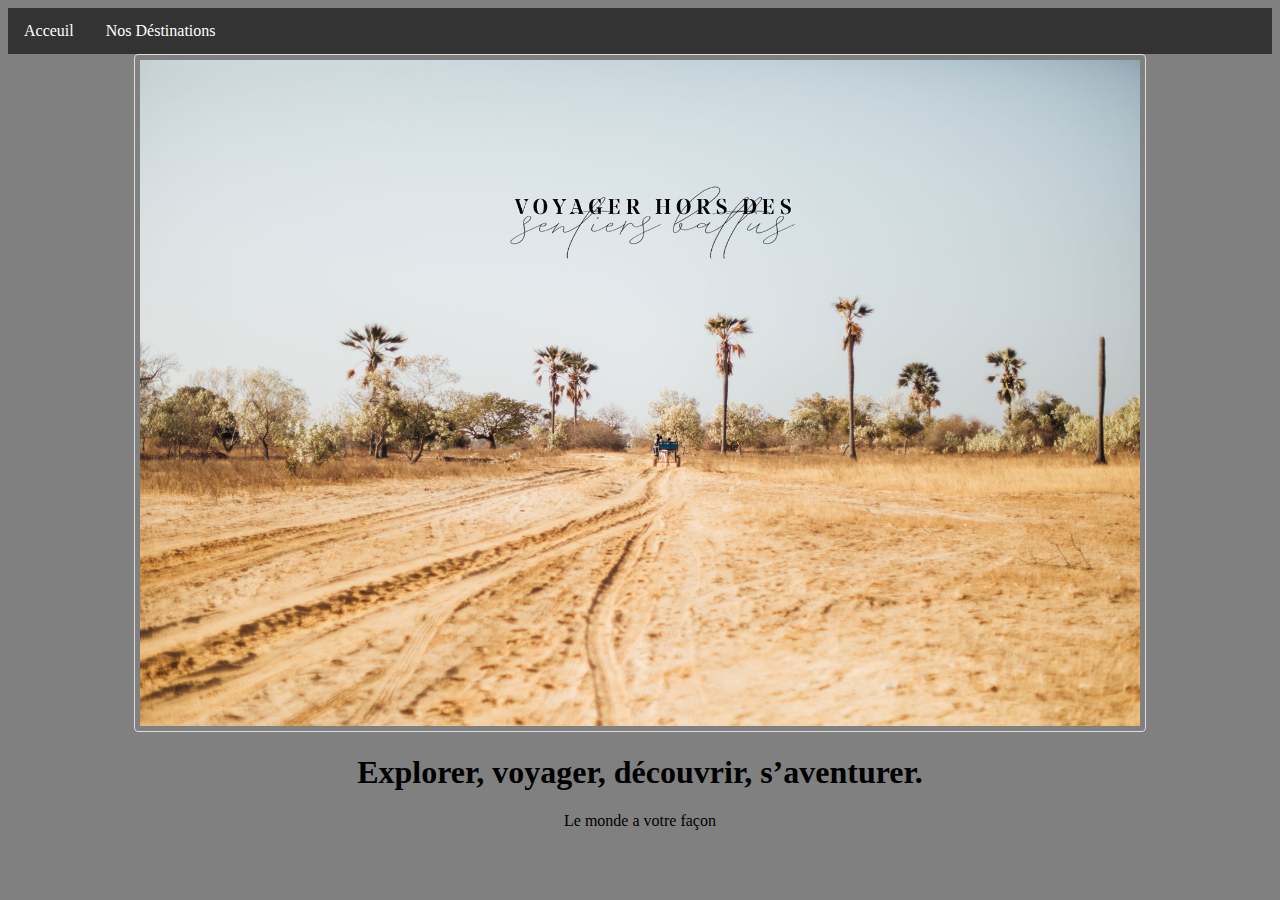
<file: index.html>
<!DOCTYPE html>
<html lang="fr" dir="ltr">
  <head>
    <meta charset="utf-8">
    <link rel="stylesheet" href="header1.css">
    <link rel="stylesheet" href="index.css">
    <title>Page d'Acceuil</title>
</head>
<body>
  <ul>
	<li><a href="index.html">Acceuil</a></li>
	<li class="dropdown">
    <a href="javascript:void(0)" class="dropbtn">Nos Déstinations</a>
    <section class="dropdown-content">
      <a href="Page Sydney.html"><u>Sydney</u></a>
      <a href="Page BoraBora.html"><u>BoraBora</u></a>
      <a href="Page NouvelleCaledonie.html"><u>NouvelleCaledonie</u></a>
	  <a href="Page Yellowstones.html"><u>Yellowstones</u></a>
    </section>
  </li>
 </ul>
 <IMG class=ImageMain src="main.jpg" alt="404" align=center>
<section>
<h1 class="Le_Texte">Explorer, voyager, découvrir, s’aventurer.</h1>
</section>
<section>
<p class="Le_Texte">Le monde a votre façon</p>
</section>

</body>
</html>
</file>
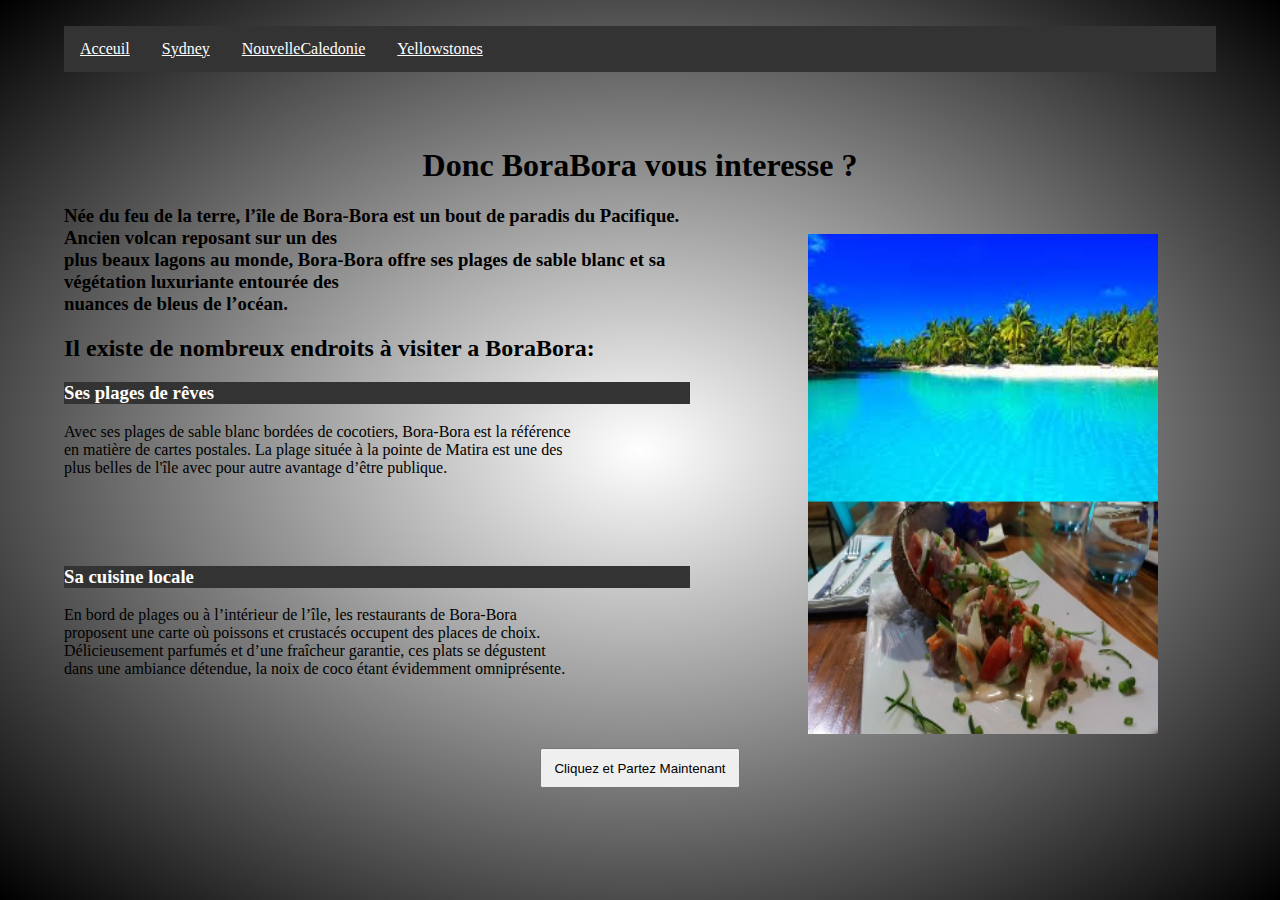
<file: Page BoraBora.html>
<html>

<!Entête>
<head>
	<meta charset="UTF-8"/>
	<link rel="stylesheet" href="Page BoraBora.css">
	<link rel="stylesheet" href="header2.css">
<title>BoraBora</title>
</head>

<!CorpsDeLaPage>
<body>
    <header>
      <nav>
        <ul>
		  <li><a href="index.html"><u>Acceuil</u></a></li>
          <li><a href="Page Sydney.html"><u>Sydney</u></a></li>
          <li><a href="Page NouvelleCaledonie.html"><u>NouvelleCaledonie</u></a></li>
          <li><a href="Page Yellowstones.html"><u>Yellowstones</u></a></li>
        </ul>
      </nav>
    </header>
<br>
<br>
<br>

<center><h1>Donc BoraBora vous interesse ?</h1></center>
<a href="https://www.youtube.com/watch?v=dmz9c_8sHSo" onclick="window.open(this.href);return false" ><IMG class=ImageBora src="b_image_12.png " alt="404" align=right></a>
<h3>
	<section>Née du feu de la terre, l’île de Bora-Bora est un bout de paradis du Pacifique. Ancien volcan reposant sur un des<br>
	plus beaux lagons au monde, Bora-Bora offre ses plages de sable blanc et sa végétation luxuriante entourée des<br>
	nuances de bleus de l’océan.</section> 
</h3>
	<h2>Il existe de nombreux endroits à visiter a BoraBora:</h2>
<h3>
	<ul>
		<li class="Blanc">Ses plages de rêves</li>
	</ul>
</h3>
<p>
	<section>Avec ses plages de sable blanc bordées de cocotiers, Bora-Bora est la référence<br>
	en matière de cartes postales. La plage située à la pointe de Matira est une des<br>
	plus belles de l'île avec pour autre avantage d’être publique.</section>
</p>
<br>
<br>
<br>
<h3>
	<ul>
		<li class="Blanc">Sa cuisine locale</li>
	</ul>
</h3>
<p>
	<section>En bord de plages ou à l’intérieur de l’île, les restaurants de Bora-Bora<br>
	proposent une carte où poissons et crustacés occupent des places de choix.<br>
	Délicieusement parfumés et d’une fraîcheur garantie, ces plats se dégustent<br>
	dans une ambiance détendue, la noix de coco étant évidemment omniprésente.</section>
</p>
<br>
<br>
<br>
<center><a href="https://www.easyvols.fr/billet-avion/paris-bora-bora-par-bob?clientId=2193&gclid=Cj0KCQiAv8PyBRDMARIsAFo4wK0CQcWw2upcrkE5fp38hhzVcHfG0yL5autOSFDkqIsSKBtG086wvNwaAnm-EALw_wcB" target="_blank"> <input type="button" class="BoutonBora" value="Cliquez et Partez Maintenant"> </a></center>
</body>
</html>
</file>
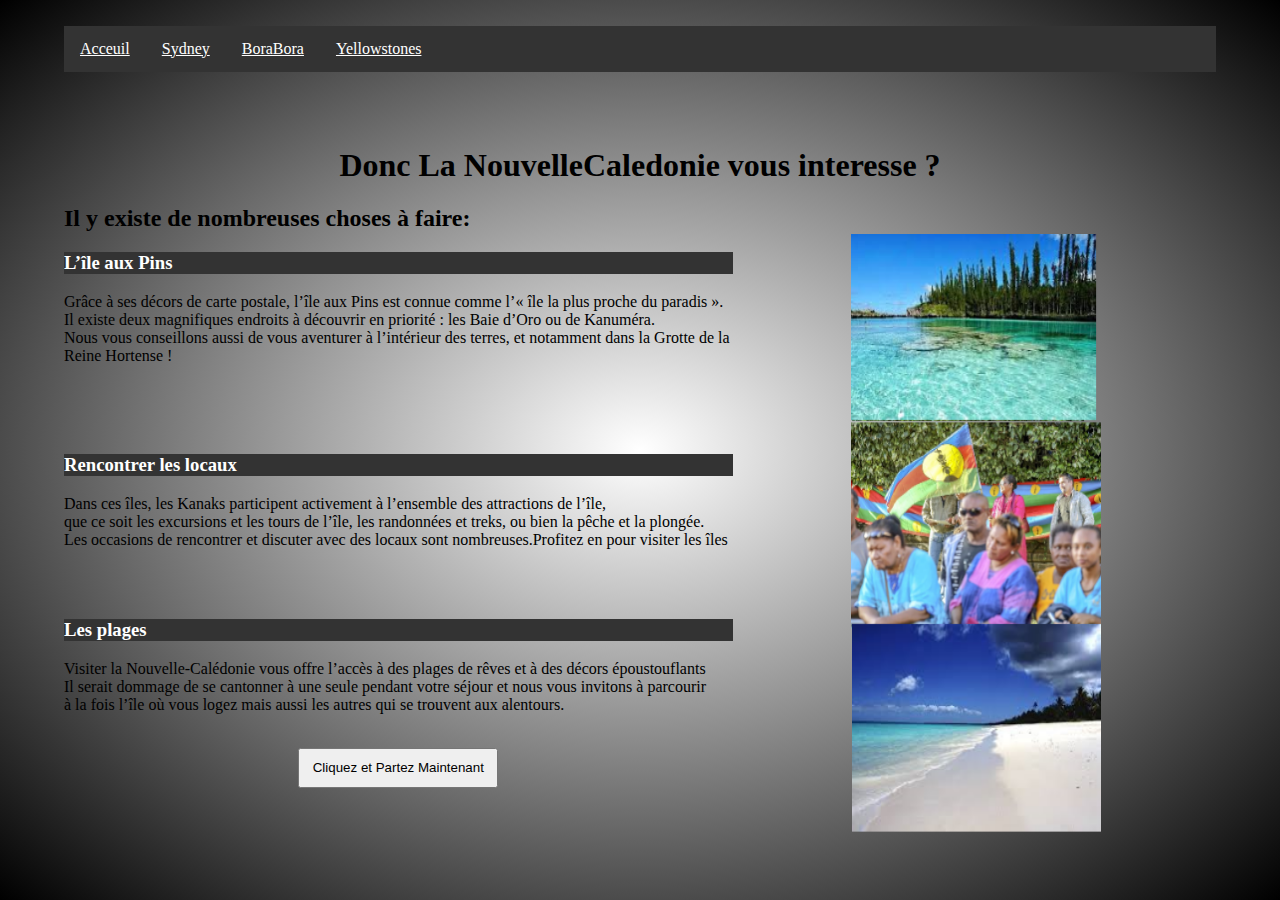
<file: Page NouvelleCaledonie.html>
<html>

<!Entête>
<head>
	<meta charset="UTF-8"/>
	<link rel="stylesheet" href="Page NouvelleCaledonie.css">
	<link rel="stylesheet" href="header2.css">
	<title>Nouvelle-Caledonie</title>
</head>

<!CorpsDeLaPage>
<body>
    <header>
      <nav>
        <ul>
		  <li><a href="index.html"><u>Acceuil</u></a></li>
          <li><a href="Page Sydney.html"><u>Sydney</u></a></li>
          <li><a href="Page BoraBora.html"><u>BoraBora</u></a></li>
          <li><a href="Page Yellowstones.html"><u>Yellowstones</u></a></li>
        </ul>
      </nav>
    </header>
<br>
<br>
<br>
<center><h1>Donc La NouvelleCaledonie vous interesse ?</h1></center>
<a href="https://www.youtube.com/watch?v=Et1WzTkSar0" onclick="window.open(this.href);return false" ><IMG class=ImageN_Caledonie src="nc_image_123.png " alt="404" align=right></a>
<h2>Il y existe de nombreuses choses à faire:</h2>

<h3>
	<ul>
		<li class="Blanc">L’île aux Pins</li>
	</ul>
</h3>
<p>
	<section>Grâce à ses décors de carte postale, l’île aux Pins est connue comme l’« île la plus proche du paradis ».<br>
	Il existe deux magnifiques endroits à découvrir en priorité : les Baie d’Oro ou de Kanuméra.<br>
	Nous vous conseillons aussi de vous aventurer à l’intérieur des terres, et notamment dans la Grotte de la Reine Hortense !</section>
</p>
<br>
<br>
<br>
<h3>
	<ul>
		<li class="Blanc">Rencontrer les locaux</li>
	</ul>
</h3>
<p>
	<section>Dans ces îles, les Kanaks participent activement à l’ensemble des attractions de l’île, <br>
	que ce soit les excursions et les tours de l’île, les randonnées et treks, ou bien la pêche et la plongée.<br>
	Les occasions de rencontrer et discuter avec des locaux sont nombreuses.Profitez en pour visiter les îles</section>
</p>
<br>
<br>
<h3>
	<ul>
		<li class="Blanc">Les plages</li>
	</ul>
</h3>
<p>
	<section>Visiter la Nouvelle-Calédonie vous offre l’accès à des plages de rêves et à des décors époustouflants<br>
	Il serait dommage de se cantonner à une seule pendant votre séjour et nous vous invitons à parcourir <br>
	à la fois l’île où vous logez mais aussi les autres qui se trouvent aux alentours.</section>
</p>
<br>
<center><a href="https://www.liligo.fr/vol-paris-noumea_par-nou.html?utm_source=google&utm_medium=cpc&utm_campaign=G-L-FR-FL-City_Pair_City_Country_BMM-SEA-PC-L&utm_term=paris+nouvelle+caledonie&k_clickid=_k_Cj0KCQiAv8PyBRDMARIsAFo4wK1QEZ-vKOCoAh6z0mg0-JqMep1eSPVgLHpWMlf4mrJxLLEkYoCuaLwaAnZOEALw_wcB_k_&gclid=Cj0KCQiAv8PyBRDMARIsAFo4wK1QEZ-vKOCoAh6z0mg0-JqMep1eSPVgLHpWMlf4mrJxLLEkYoCuaLwaAnZOEALw_wcB" target="_blank"> <input type="button" class="BoutonNC" value="Cliquez et Partez Maintenant"> </a></center>
</body>

</html>
</file>
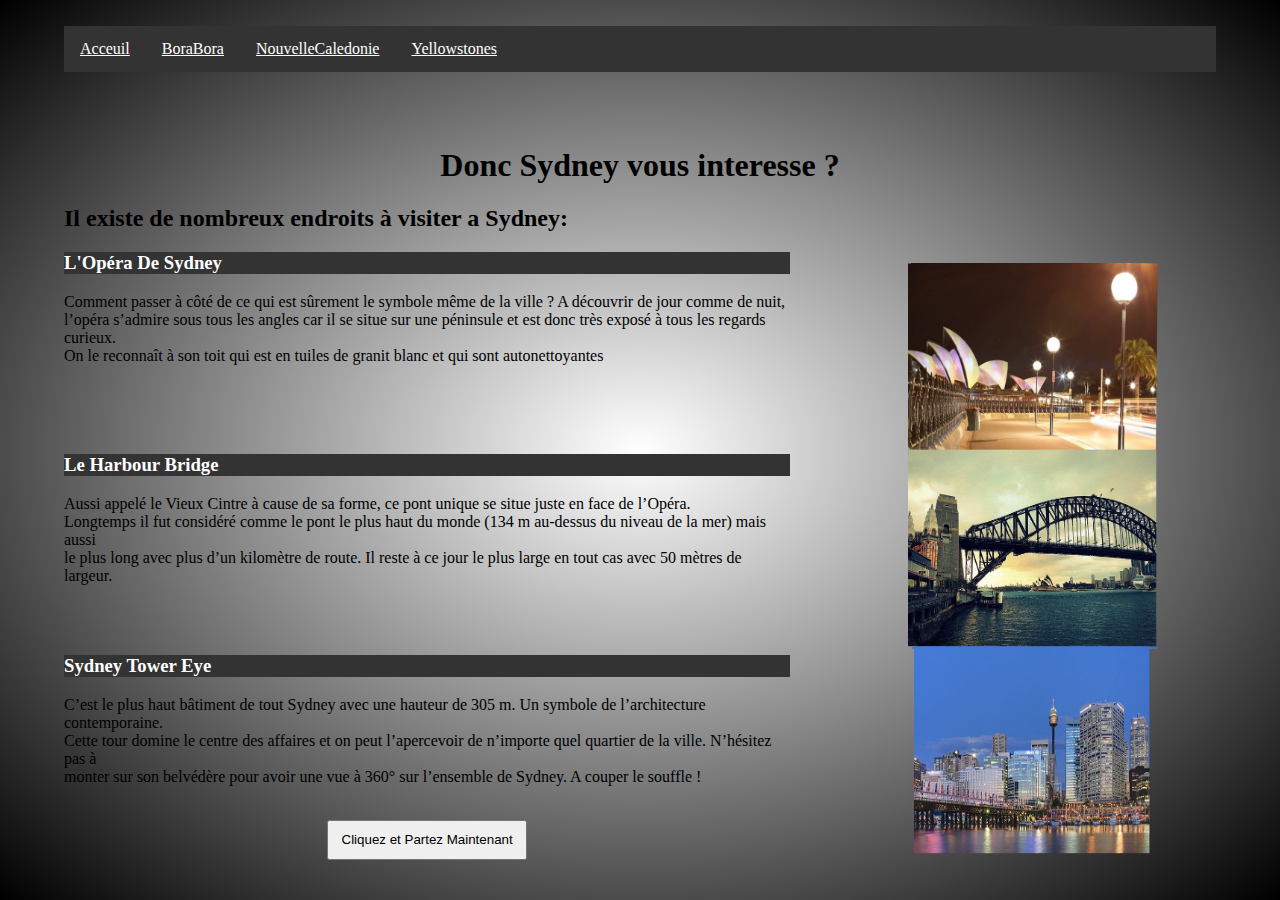
<file: Page Sydney.html>
<html>

<!Entête>
<head>
	<meta charset="UTF-8"/>
	<link rel="stylesheet" href="Page Sydney.css">
    <link rel="stylesheet" href="header2.css">
<title>Sydney</title>
</head>

<!CorpsDeLaPage>
<body>
    <header>
      <nav>
        <ul>
          <li><a href="index.html"><u>Acceuil</u></a></li>
          <li><a href="Page BoraBora.html"><u>BoraBora</u></a></li>
          <li><a href="Page NouvelleCaledonie.html"><u>NouvelleCaledonie</u></a></li>
          <li><a href="Page Yellowstones.html"><u>Yellowstones</u></a></li>
        </ul>
      </nav>
    </header>
<br>
<br>
<br>

<center><h1>Donc Sydney vous interesse ?</h1></center>
<a href="https://www.youtube.com/watch?v=Yc7r_bbt00M" onclick="window.open(this.href);return false" ><IMG class=ImageSydney src="s_image_123.png " alt="404" align=right></a>
<h2>Il existe de nombreux endroits à visiter a Sydney:</h2>

<h3>
	<ul>
		<li class="Blanc">L'Opéra De Sydney</li>
	</ul>
</h3>
<p>
	<section>Comment passer à côté de ce qui est sûrement le symbole même de la ville ? A découvrir de jour comme de nuit,<br>
	l’opéra s’admire sous tous les angles car il se situe sur une péninsule et est donc très exposé à tous les regards curieux.<br>
	On le reconnaît à son toit qui est en tuiles de granit blanc et qui sont autonettoyantes
	</section>
</p>
<br>
<br>
<br>
	<h3>
		<ul>
			<li class="Blanc">Le Harbour Bridge</li>
		</ul>
	</h3>
<p>
	<section>Aussi appelé le Vieux Cintre à cause de sa forme, ce pont unique se situe juste en face de l’Opéra.<br> 
	Longtemps il fut considéré comme le pont le plus haut du monde (134 m au-dessus du niveau de la mer) mais aussi<br>
	le plus long avec plus d’un kilomètre de route. Il reste à ce jour le plus large en tout cas avec 50 mètres de largeur.
	</section>
</p>
<br>
<br>
	<h3>
		<ul>
			<li class="Blanc">Sydney Tower Eye</li>
		</ul>
	</h3>
<p>
	<section>C’est le plus haut bâtiment de tout Sydney avec une hauteur de 305 m. Un symbole de l’architecture contemporaine.<br>
	Cette tour domine le centre des affaires et on peut l’apercevoir de n’importe quel quartier de la ville. N’hésitez pas à <br>
	monter sur son belvédère pour avoir une vue à 360° sur l’ensemble de Sydney. A couper le souffle !
	</section>
</p>
<br>
<center><a href="https://www.kayak.fr/horizon/sem/flights/destination/SYD?lang=fr&skipapp=true&origin=PAR&gclid=CjwKCAiA1rPyBRAREiwA1UIy8POzgclcQ4QjAw_AO0iGvvFqE7QAnYvw9LdM5NNwrIUp8-uTkloPexoCkPgQAvD_BwE&aid=66190480499" target="_blank"> <input type="button" class="BoutonSydney" value="Cliquez et Partez Maintenant"> </a></center>
</body>
</html>
</file>
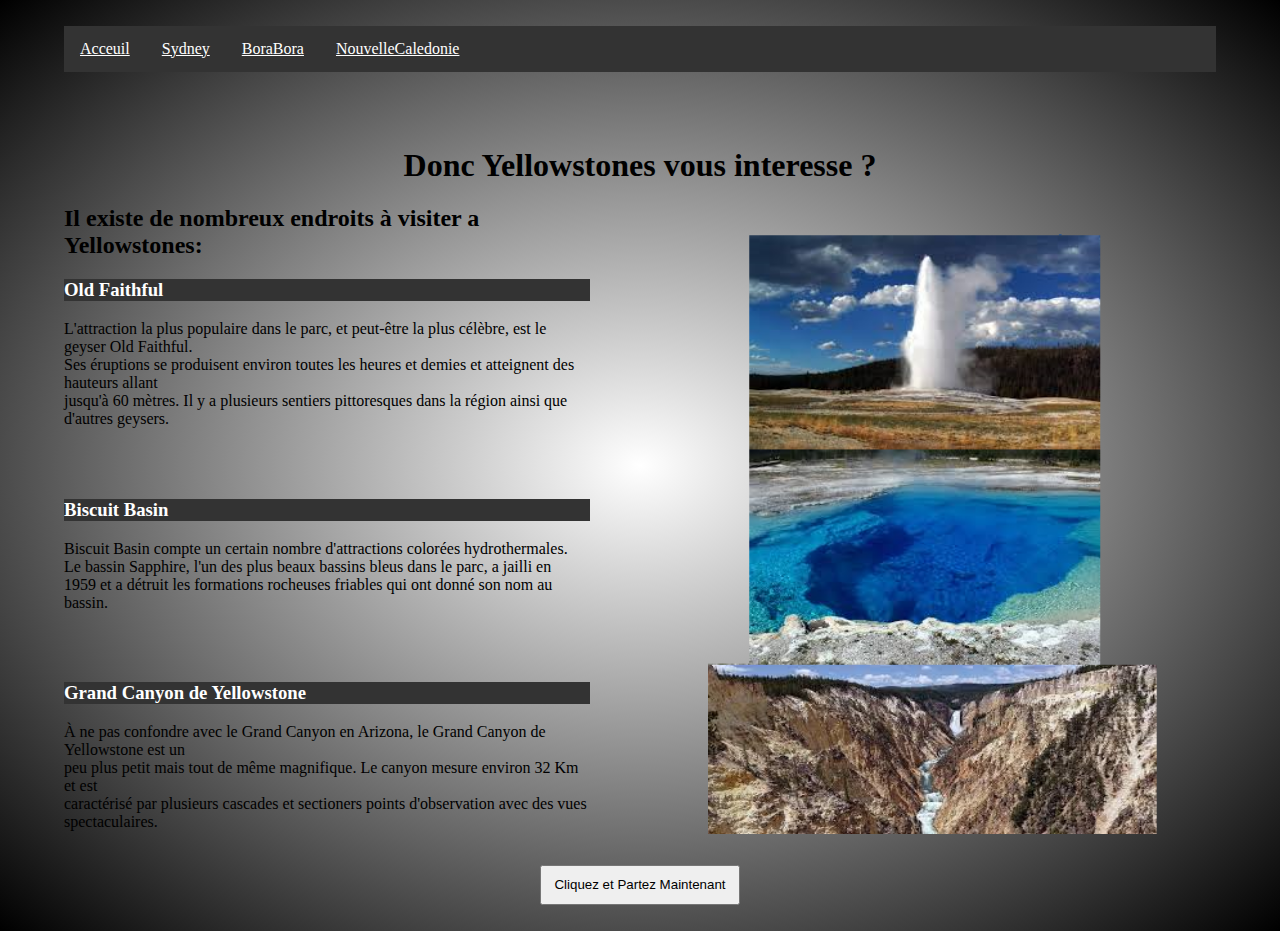
<file: Page Yellowstones.html>
<html>

<!Entête>
<head>
	<meta charset="UTF-8"/>
	<link rel="stylesheet" href="Page Yellowstones.css">
	<link rel="stylesheet" href="header2.css">
	<title>Yellowstones</title>
</head>

<!CorpsDeLaPage>
<body>
    <header>
      <nav>
        <ul>
		  <li><a href="index.html"><u>Acceuil</u></a></li>
          <li><a href="Page Sydney.html"><u>Sydney</u></a></li>
          <li><a href="Page BoraBora.html"><u>BoraBora</u></a></li>
          <li><a href="Page NouvelleCaledonie.html"><u>NouvelleCaledonie</u></a></li>
        </ul>
      </nav>
    </header>
<br>
<br>
<br>
<center><h1>Donc Yellowstones vous interesse ?</h1></center>
<a href="https://www.youtube.com/watch?v=3RDYVVmVR2U" onclick="window.open(this.href);return false" ><IMG class=ImageYellow src="y_image_123.png " alt="404" align=right></a>
<h2>Il existe de nombreux endroits à visiter a Yellowstones:</h2>
<h3>
	<ul>
		<li class="Blanc">Old Faithful</li>
	</ul>
</h3>
<p>
	<section>L'attraction la plus populaire dans le parc, et peut-être la plus célèbre, est le geyser Old Faithful.<br>
	Ses éruptions se produisent environ toutes les heures et demies et atteignent des hauteurs allant<br>
	jusqu'à 60 mètres. Il y a plusieurs sentiers pittoresques dans la région ainsi que d'autres geysers.</section>
</p>
<br>
<br>
<h3>
	<ul>
		<li class="Blanc">Biscuit Basin</li>
	</ul>
</h3>
<p>
	<section>Biscuit Basin compte un certain nombre d'attractions colorées hydrothermales.<br> 
	Le bassin Sapphire, l'un des plus beaux bassins bleus dans le parc, a jailli en <br>
	1959 et a détruit les formations rocheuses friables qui ont donné son nom au bassin.</section>
</p>
<br>
<br>
<h3>
	<ul>
		<li class="Blanc">Grand Canyon de Yellowstone</li>
	</ul>
</h3>
<p>
	<section>À ne pas confondre avec le Grand Canyon en Arizona, le Grand Canyon de Yellowstone est un<br>
	peu plus petit mais tout de même magnifique. Le canyon mesure environ 32 Km et est<br>
	caractérisé par plusieurs cascades et sectioners points d'observation avec des vues spectaculaires.</section>
</p>
<br>
<center><a href="https://www.expedia.fr/lp/vols/cdg/wys/paris-a-west-yellowstone" target="_blank"> <input type="button" class="BoutonYellow" value="Cliquez et Partez Maintenant"> </a></center>
</body>
</html>
</file>
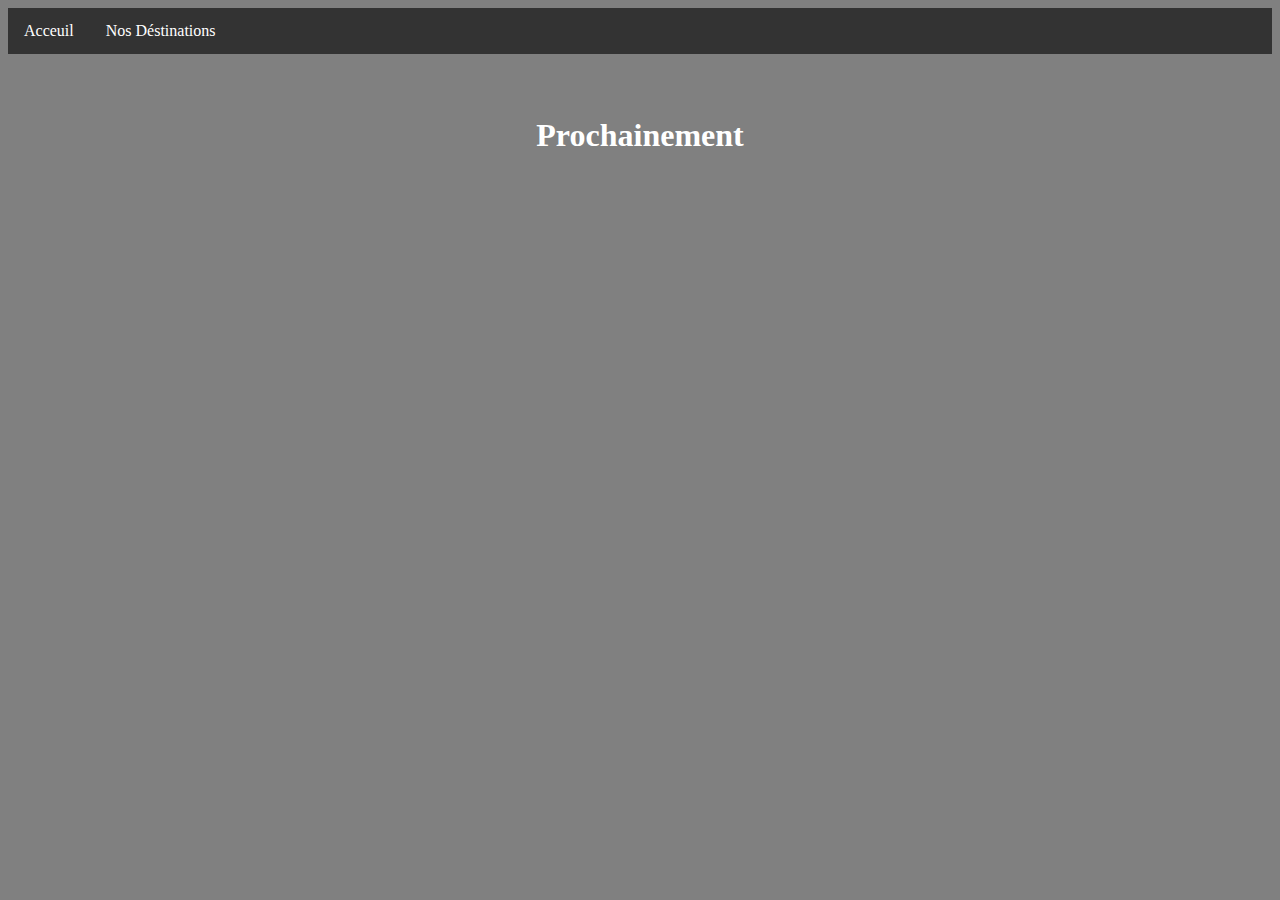
<file: Àvenir.html>
<head>
	<meta charset="UTF-8"/>
	<link rel="stylesheet" href="Àvenir.css">
    <link rel="stylesheet" href="header2.css">
<title>Sydney</title>
</head>
<body>
  <ul>
	<li><a href="index.html">Acceuil</a></li>
	<li class="dropdown">
    <a href="javascript:void(0)" class="dropbtn">Nos Déstinations</a>
    <section class="dropdown-content">
      <a href="Page Sydney.html"><u>Sydney</u></a>
      <a href="Page BoraBora.html"><u>BoraBora</u></a>
      <a href="Page NouvelleCaledonie.html"><u>NouvelleCaledonie</u></a>
	  <a href="Page Yellowstones.html"><u>Yellowstones</u></a>
    </section>
  </li>
 </ul>
 <h1 class="pasmtn">Prochainement</h1>
 </body>
</html>
</file>
<file: header1.css>
ul {
  list-style-type: none;
  margin: 0;
  padding: 0;
  overflow: hidden;
  background-color: #333;
}

li {
  float: left;
}

li a, .dropbtn {
  display: inline-block;
  color: white;
  text-align: center;
  padding: 14px 16px;
  text-decoration: none;
}

li a:hover, .dropdown:hover .dropbtn {
  background-color: black;
}

li.dropdown {
  display: inline-block;
}

.dropdown-content {
  display: none;
  position: absolute;
  background-color: #f9f9f9;
  min-width: 160px;
  box-shadow: 0px 8px 16px 0px rgba(0,0,0,0.2);
  z-index: 1;
}

.dropdown-content a {
  color: black;
  padding: 12px 16px;
  text-decoration: none;
  display: block;
  text-align: left;
}

.dropdown-content a:hover {background-color: #f1f1f1;}

.dropdown:hover .dropdown-content {
  display: block;
}
body
{
	background:grey;
}
.Le_Texte
{
	text-align:center;
}
</file>
<file: index.css>
#first {
  height: 99%;
  background: radial-gradient(circle, rgba(1,1,1,0) 0%, rgba(1,1,1,0.9304096638655462) 50%, rgba(1,1,1,1) 100%), url('../img/BG.jpg');
  background-color: black;
  background-size: auto 100%;
  background-repeat: no-repeat;
  background-position: center;
}

#first h1 {
  text-align: center;
  line-height: 900px;
  font-size: 120px;
  color: #fff;
}

#border {
  height: 1%;
  background-color: orange;
}

#two {
  height: 80%;
  background-color: black;
  background: radial-gradient(circle, rgba(1,1,1,0) 0%, rgba(0,0,0,1) 0%, rgba(0,0,0,1) 72%, rgba(23,23,23,1) 100%);
}

#two img {
  height: 400px;
  width: 900px;
}

.centrer {
  height: 100%;
  display: flex;
  align-items: center;
  justify-content: center;
}

.box {
  width: auto;
  height: auto;
  border-radius: 10px;
  margin: 20px;
  text-align: center;
}

.titre {
  font-size: 60px;
  margin: 20px;
  color: #fff;
}

.sous-titre {
  color: #fff;
  font-size: 50px;
}

img {
  border: 1px solid #ddd;
  display: block;
  border-radius: 4px;
  padding: 5px;
  width: 1000px;
  margin-left: auto;
  margin-right: auto;
  position:center;
}
</file>
<file: Page BoraBora.css>
/*Couleur Fond et Texte*/
body
{
	font-family:"Trebuchet MS";
	background: radial-gradient(white,grey, black);
	color: black;
	
	min-height:800px;
	margin-left:5%;
	margin-right:5%;
	margin-bottom:2%;
	margin-top:2%;
}


/*Taille Photo */
.ImageBora
{
	width: 350px;
	height: 500px;
	margin-right: 5%;
	padding-left: 10%;

}

/*Taille Bouton*/
.BoutonBora
{
	width: 200px;
	height: 40px;
}
div
{
	padding-top:2.5%;
}
.ImageBora
{
	padding-top:2.5%;
}
.Blanc
{color: white;
}
</file>
<file: header2.css>
ul {
  list-style-type: none;
  margin: 0;
  padding: 0;
  overflow: hidden;
  background-color: #333;
}

li {
  float: left;
}

li a, .dropbtn {
  display: inline-block;
  color: white;
  text-align: center;
  padding: 14px 16px;
  text-decoration: none;
}

li a:hover, .dropdown:hover .dropbtn {
  background-color: black;
}

li.dropdown {
  display: inline-block;
}

.dropdown-content {
  display: none;
  position: absolute;
  background-color: #f9f9f9;
  min-width: 160px;
  box-shadow: 0px 8px 16px 0px rgba(0,0,0,0.2);
  z-index: 1;
}

.dropdown-content a {
  color: black;
  padding: 12px 16px;
  text-decoration: none;
  display: block;
  text-align: left;
}

.dropdown-content a:hover {background-color: #f1f1f1;}

.dropdown:hover .dropdown-content {
  display: block;
}
</file>
<file: Page NouvelleCaledonie.css>
/*Couleur Fond et Texte*/
body
{
	font-family:"Trebuchet MS";
	background: radial-gradient(white,grey, black);
	color: black;
	
	min-height:800px;
	margin-left:5%;
	margin-right:5%;
	margin-bottom:2%;
	margin-top:2%;
}

/*Taille Photo */
.ImageN_Caledonie
{
	width: 250px;
	height: 600px;
	margin-right: 10%;
	padding-left: 10%;

}

/*Taille Bouton*/
.BoutonNC
{
	width: 200px;
	height: 40px;
}
div
{
	padding-top:2.5%;
}
.ImageN_Caledonie
{
	padding-top:2.5%;
}
.Blanc
{color: white;
}
</file>
<file: Page Sydney.css>
/*Couleur Fond et Texte*/
body
{
	font-family:"Trebuchet MS";
	background: radial-gradient(white,grey, black);
	color: black;
	
	min-height:800px;
	margin-left:5%;
	margin-right:5%;
	margin-bottom:2%;
	margin-top:2%;
}


/*Taille Photo */
.ImageSydney
{
	width: 250px;
	height: 600px;
	margin-right: 5%;
	padding-left: 10%;

}

/*Taille Bouton*/
.BoutonSydney
{
	width: 200px;
	height: 40px;
}
div
{
	padding-top:2.5%;
}
.ImageSydney
{
	padding-top:5%;
}
.Blanc
{color: white;
}
</file>
<file: Page Yellowstones.css>
/*Couleur Fond et Texte*/
body
{
	font-family:"Trebuchet MS";
	background: radial-gradient(white,grey, black);
	color: black;
	
	min-height:800px;
	margin-left:5%;
	margin-right:5%;
	margin-bottom:2%;
	margin-top:2%;
}

/*Taille Photo */
.ImageYellow
{
	width: 450px;
	height: 600px;
	margin-right: 5%;
	padding-left: 10%;

}

/*Taille Bouton*/
.BoutonYellow
{
	width: 200px;
	height: 40px;
}
div
{
	padding-top:2.5%;
}
.ImageYellow
{
	padding-top:2.5%;
}
.Blanc
{color: white;
}
</file>
<file: Àvenir.css>
body
{
	background:grey;
}
.pasmtn
{
	text-align:center;
	color:white;
	margin-top:5%;
}
</file>
